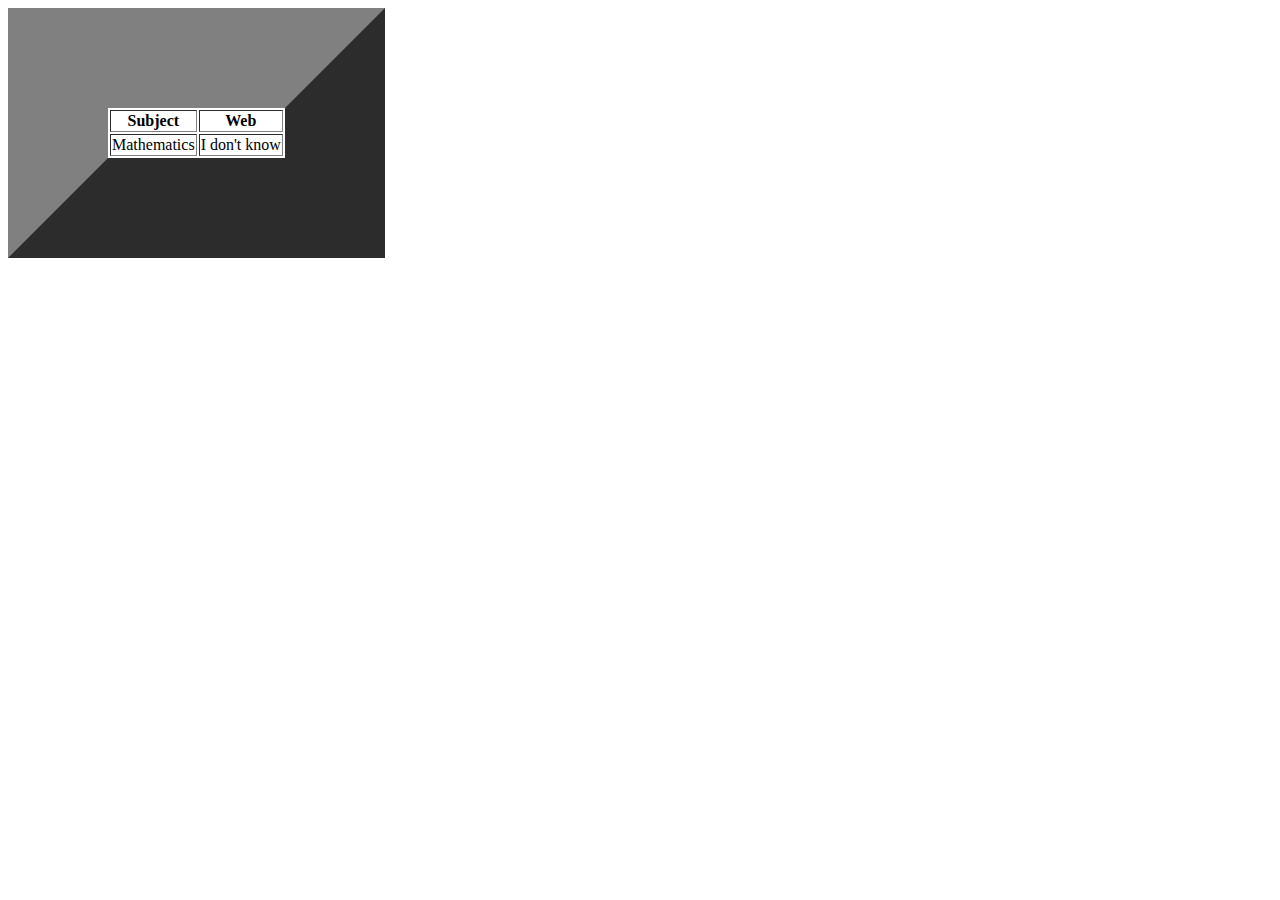
<file: contents/table.html>
<!DOCTYPE html>
<html lang="en">
<head>
    <meta charset="UTF-8">
    <meta http-equiv="X-UA-Compatible" content="IE=edge">
    <meta name="viewport" content="width=device-width, initial-scale=1.0">
    <title>Document</title>
</head>
<body>
    <table border="100">
        <thead> 
            <th>Subject</th>
            <th>Web</th>
        </thead>
        <tr>
            <td>Mathematics</td>
            <td>I don't know</td>
        </tr>
    </table>
</body>
</html>
</file>
